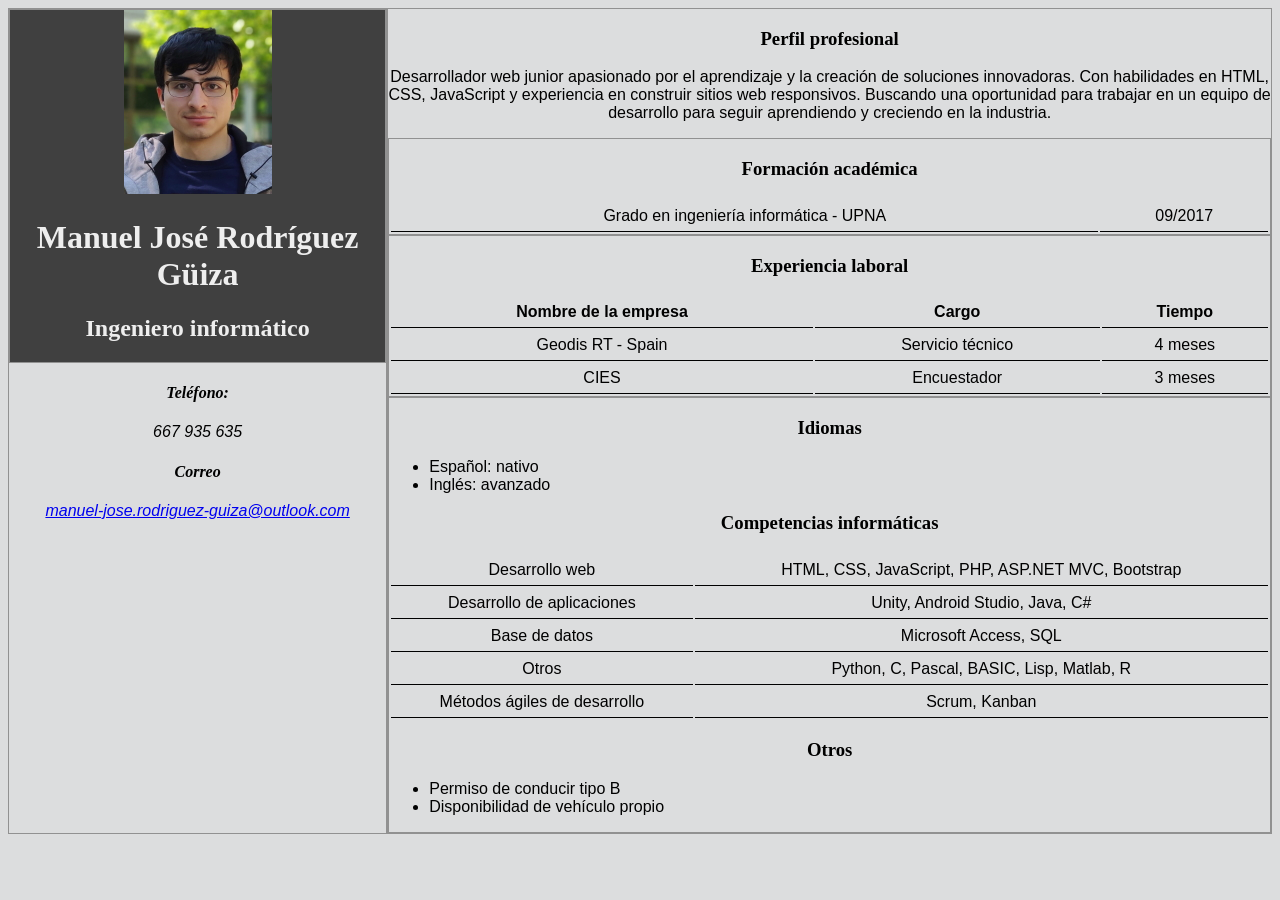
<file: index.html>
<!DOCTYPE html>
<html lang="ES">
<head>
  <meta charset="utf-8">
  <meta http-equiv="X-UA-Compatible" content="IE=edge">
  <meta name="viewport" content="width=device-width, initial-scale=1.0">
  <link rel="stylesheet" href="estilos.css">
  <title>Currículum Vitae - Manuel José Rodríguez Güiza</title>
</head>
<body>
  <div class="flex-container">
    <div class="left-column">
      <div class="image">
        <img src="picture.jpg">
        <h1>Manuel José Rodríguez Güiza</h1>
        <h2>Ingeniero informático</h2>
      </div>
      <address>
        <h4>Teléfono:</h4>
        667 935 635
        <h4>Correo</h4>
        <a href="mailto:manuel-jose.rodriguez-guiza@outlook.com">manuel-jose.rodriguez-guiza@outlook.com</a>
      </address>
    </div>
    <div class="right-column">
      <h3>Perfil profesional</h3>
      <p>Desarrollador web junior apasionado por el aprendizaje y la creación de soluciones innovadoras. Con habilidades en HTML, CSS, JavaScript y experiencia en construir sitios web responsivos. Buscando una oportunidad para trabajar en un equipo de desarrollo para seguir aprendiendo y creciendo en la industria.</p>
      <div>
        <h3>Formación académica</h3>
        <table>
          <tr>
            <td>
              Grado en ingeniería informática - UPNA
            </td>
            <td>
              09/2017
            </td>
          </tr>
        </table>
      </div>
      <div>
        <h3>Experiencia laboral</h3>
        <table>
          <tr>
            <th>Nombre de la empresa</th>
            <th>Cargo</th>
            <th>Tiempo</th>
          </tr>
          <tr>
            <td>Geodis RT - Spain</td>
            <td>Servicio técnico</td>
            <td>4 meses</td>
          </tr>
          <tr>
            <td>CIES</td>
            <td>Encuestador</td>
            <td>3 meses</td>
          </tr>
        </table>
      </div>
      <div>
        <h3>Idiomas</h3>
        <ul>
          <li>Español: nativo</li>
          <li>Inglés: avanzado</li>
        </ul>
        <h3>Competencias informáticas</h3>
        <table>
          <tr>
            <td>
              Desarrollo web
            </td>
            <td>
              HTML, CSS, JavaScript, PHP, ASP.NET MVC, Bootstrap
            </td>
          </tr>
          <tr>
            <td>
              Desarrollo de aplicaciones
            </td>
            <td>
              Unity, Android Studio, Java, C#
            </td>
          </tr>
          <tr>
            <td>
              Base de datos
            </td>
            <td>
              Microsoft Access, SQL
            </td>
          </tr>
          <tr>
            <td>
              Otros
            </td>
            <td>
              Python, C, Pascal, BASIC, Lisp, Matlab, R
            </td>
          </tr>
          <tr>
            <td>
              Métodos ágiles de desarrollo
             </td>
            <td>
              Scrum, Kanban
            </td>
          </tr>
        </table>
        <h3>Otros</h3>
        <ul>
          <li>Permiso de conducir tipo B</li>
          <li>Disponibilidad de vehículo propio</li>
        </ul>
      </div>
    </div>      
  </div>
</body>
</file>
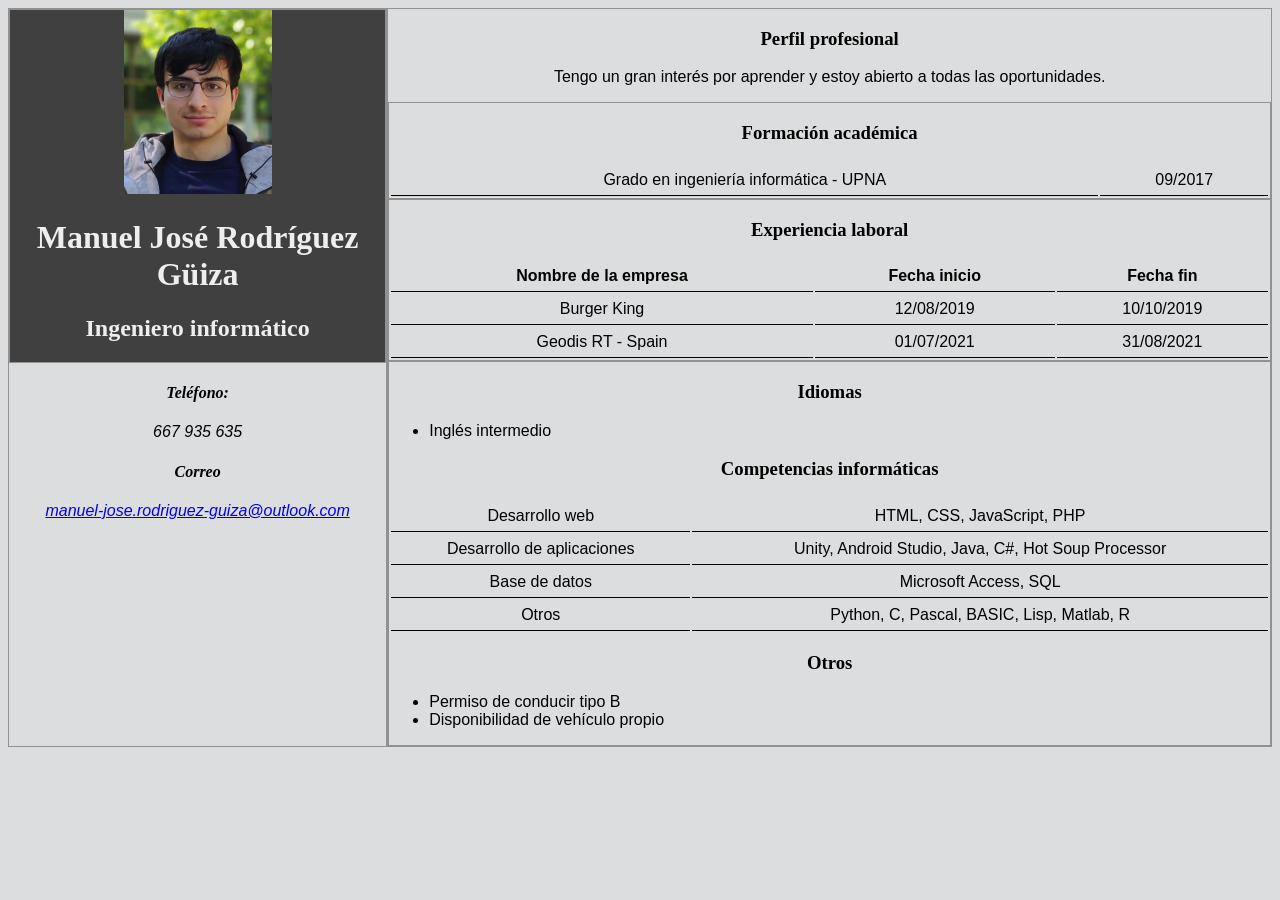
<file: cv.html>
<!DOCTYPE html>
<html lang="ES">
<head>
  <meta charset="utf-8">
  <meta http-equiv="X-UA-Compatible" content="IE=edge">
  <meta name="viewport" content="width=device-width, initial-scale=1.0">
  <link rel="stylesheet" href="estilos.css">
  <title>Currículum Vitae - Manuel José Rodríguez Güiza</title>
</head>
<body>
  <div class="flex-container">
    <div class="left-column">
      <div class="image">
        <img src="picture.jpg">
        <h1>Manuel José Rodríguez Güiza</h1>
        <h2>Ingeniero informático</h2>
      </div>
      <address>
        <h4>Teléfono:</h4>
        667 935 635
        <h4>Correo</h4>
        <a href="mailto:manuel-jose.rodriguez-guiza@outlook.com">manuel-jose.rodriguez-guiza@outlook.com</a>
      </address>
    </div>
    <div class="right-column">
      <h3>Perfil profesional</h3>
      <p>Tengo un gran interés por aprender y estoy abierto a todas las oportunidades.</p>
      <div>
        <h3>Formación académica</h3>
        <table>
          <tr>
            <td>
              Grado en ingeniería informática - UPNA
            </td>
            <td>
              09/2017
            </td>
          </tr>
        </table>
      </div>
      <div>
        <h3>Experiencia laboral</h3>
        <table>
          <tr>
            <th>Nombre de la empresa</th>
            <th>Fecha inicio</th>
            <th>Fecha fin</th>
          </tr>
          <tr>
            <td>Burger King</td>
            <td>12/08/2019</td>
            <td>10/10/2019</td>
          </tr>
          <tr>
            <td>Geodis RT - Spain</td>
            <td>01/07/2021</td>
            <td>31/08/2021</td>
          </tr>
        </table>
      </div>
      <div>
        <h3>Idiomas</h3>
        <ul>
          <li>Inglés intermedio</li>
        </ul>
        <h3>Competencias informáticas</h3>
        <table>
          <tr>
            <td>
              Desarrollo web
            </td>
            <td>
              HTML, CSS, JavaScript, PHP
            </td>
          </tr>
          <tr>
            <td>
              Desarrollo de aplicaciones
            </td>
            <td>
              Unity, Android Studio, Java, C#, Hot Soup Processor
            </td>
          </tr>
          <tr>
            <td>
              Base de datos
            </td>
            <td>
              Microsoft Access, SQL
            </td>
          </tr>
          <tr>
            <td>
              Otros
            </td>
            <td>
              Python, C, Pascal, BASIC, Lisp, Matlab, R
            </td>
          </tr>
        </table>
        <h3>Otros</h3>
        <ul>
          <li>Permiso de conducir tipo B</li>
          <li>Disponibilidad de vehículo propio</li>
        </ul>
      </div>
    </div>      
  </div>
</body>
</file>
<file: estilos.css>
html,body {
  background-color: #DCDDDE;
}
h1,h2,h3,h4,h5,h6 {
  font-family: "Times New Roman", serif;
}
* {
  font-family: "Trebuchet MS", Helvetica, Verdana, Arial, sans-serif;
  text-align: center;
}
div {
  background-color: #DCDDDE;
  border: 1px solid #919191;
}
table {
  width: 100%;
}
th, td {
  padding: 6px;
  border-bottom: 1px solid #000;
}
li {
  text-align: left;
}
.experience {
  vertical-align: center;
}
.idiomas {
  vertical-align: center;
}
.image {
  background-color: #404040;
  color: #EEE;
}

.left-column {
  flex: 10%;
}
.right-column {
  flex: 50%;
}
.flex-container {
  display: flex;
  flex-wrap: wrap;
  border: 0px;
}

@media only screen and (max-width: 768px) {
  /* For mobile phones: */
  .left-column, .right-column {
    flex:100%;
  }
}
</file>
